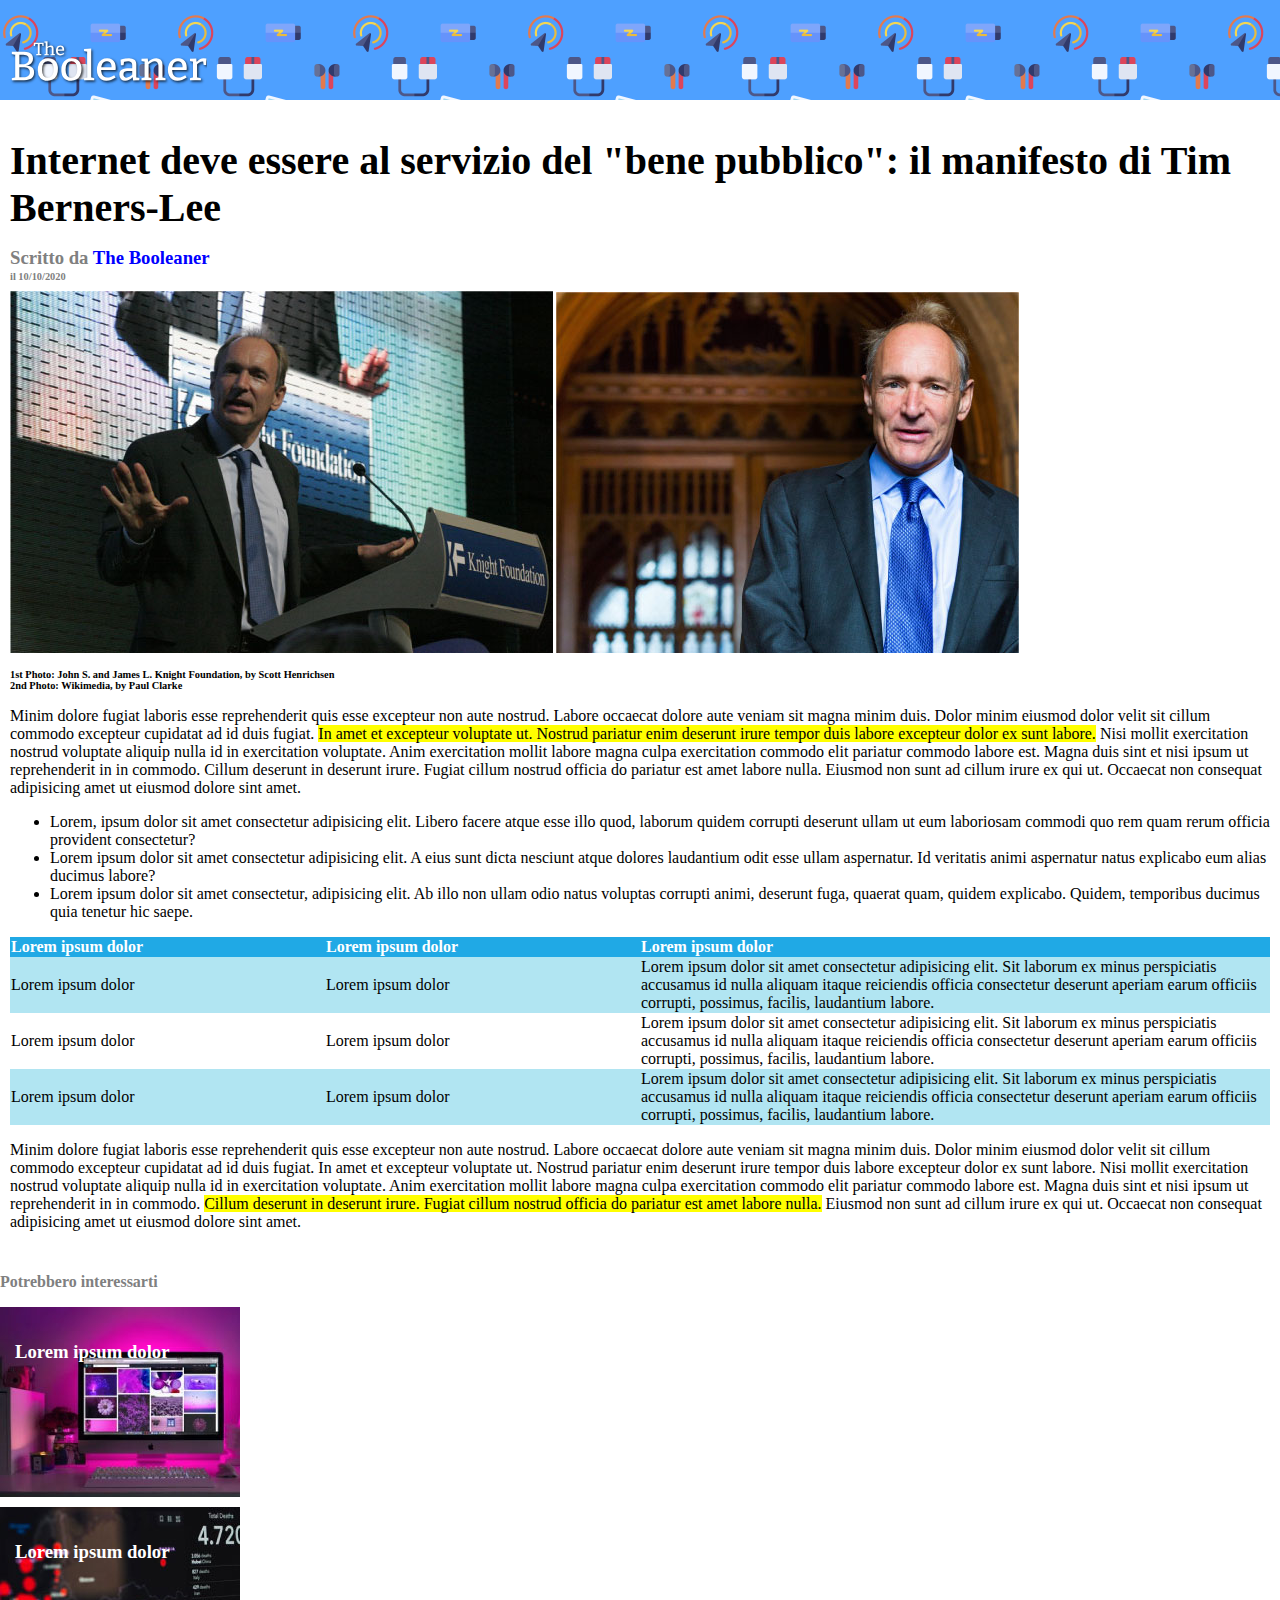
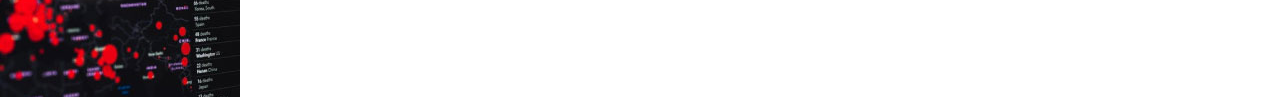
<file: index.html>
<!DOCTYPE html>
<html lang="en">
<head>
    <meta charset="UTF-8">
    <meta http-equiv="X-UA-Compatible" content="IE=edge">
    <meta name="viewport" content="width=device-width, initial-scale=1.0">
    <title>html-css-booleaner</title>
    <link rel="stylesheet" href="css/style.css">
</head>
<body>
    <!-- Inizio Header -->
    <header>
        <img class="logo" src="img/logo.svg" alt="logo">
    </header>
    <!-- Fine Header -->

    <!-- Avvio della sezione Main -->
    <main>
        <section>        
            <h1 id="titolo" >Internet deve essere al servizio del "bene pubblico": il manifesto di Tim Berners-Lee</h1>
            <div class="crediti">
            <h3><span class="grigio">Scritto da </span><span class="blu">The Booleaner</span></h3>
            <h4 class="grigio">il 10/10/2020</h4>
        </div>
        </section>

        <section class="foto-tim">
            <img src="img/tim-1.jpg" alt="Tim alla Conferenza">
            <img src="img/tim-2.jpg" alt="Tim posa">
            <h4>
                1st Photo: John S. and James L. Knight Foundation, by Scott Henrichsen
                <br>
                2nd Photo: Wikimedia, by Paul Clarke
            </h4>
        </section>

        <div>
            <p> Minim dolore fugiat laboris esse reprehenderit quis esse excepteur non aute nostrud. Labore occaecat dolore aute veniam sit magna minim duis. Dolor minim eiusmod dolor velit sit cillum commodo excepteur cupidatat ad id duis fugiat. <span class="evidenziatore-giallo">In amet et excepteur voluptate ut. Nostrud pariatur enim deserunt irure tempor duis labore excepteur dolor ex sunt labore.</span>  Nisi mollit exercitation nostrud voluptate aliquip nulla id in exercitation voluptate. Anim exercitation mollit labore magna culpa exercitation commodo elit pariatur commodo labore est.
            Magna duis sint et nisi ipsum ut reprehenderit in in commodo. Cillum deserunt in deserunt irure. Fugiat cillum nostrud officia do pariatur est amet labore nulla. Eiusmod non sunt ad cillum irure ex qui ut. Occaecat non consequat adipisicing amet ut eiusmod dolore sint amet. 
            </p>
        </div>

        <div>
            <ul>
                <li> Lorem, ipsum dolor sit amet consectetur adipisicing elit. Libero facere atque esse illo quod, laborum quidem corrupti deserunt ullam ut eum laboriosam commodi quo rem quam rerum officia provident consectetur? </li>
                <li> Lorem ipsum dolor sit amet consectetur adipisicing elit. A eius sunt dicta nesciunt atque dolores laudantium odit esse ullam aspernatur. Id veritatis animi aspernatur natus explicabo eum alias ducimus labore? </li>
                <li> Lorem ipsum dolor sit amet consectetur, adipisicing elit. Ab illo non ullam odio natus voluptas corrupti animi, deserunt fuga, quaerat quam, quidem explicabo. Quidem, temporibus ducimus quia tenetur hic saepe. </li>
            </ul>
        </div>

        <div class="tabella">
            <table>
                <tr>
                    <th class="prima-colonna">Lorem ipsum dolor</th>
                    <th class="seconda-colonna">Lorem ipsum dolor</th>
                    <th>Lorem ipsum dolor</th>
                </tr>
                <tr>
                    <td class="prima-colonna">Lorem ipsum dolor</td>
                    <td class="seconda-colonna">Lorem ipsum dolor</td>
                    <td>Lorem ipsum dolor sit amet consectetur adipisicing elit. Sit laborum ex minus perspiciatis accusamus id nulla aliquam itaque reiciendis officia consectetur deserunt aperiam earum officiis corrupti, possimus, facilis, laudantium labore.</td>
                </tr>        
                <tr>
                    <td class="prima-colonna">Lorem ipsum dolor</td>
                    <td class="seconda-colonna">Lorem ipsum dolor</td>
                    <td>Lorem ipsum dolor sit amet consectetur adipisicing elit. Sit laborum ex minus perspiciatis accusamus id nulla aliquam itaque reiciendis officia consectetur deserunt aperiam earum officiis corrupti, possimus, facilis, laudantium labore.</td>
                </tr>
                <tr>
                    <td class="prima-colonna">Lorem ipsum dolor</td>
                    <td class="seconda-colonna">Lorem ipsum dolor</td>
                    <td>Lorem ipsum dolor sit amet consectetur adipisicing elit. Sit laborum ex minus perspiciatis accusamus id nulla aliquam itaque reiciendis officia consectetur deserunt aperiam earum officiis corrupti, possimus, facilis, laudantium labore.</td>
                </tr>
            </table>
        </div>

        <div>
            <p> Minim dolore fugiat laboris esse reprehenderit quis esse excepteur non aute nostrud. Labore occaecat dolore aute veniam sit magna minim duis. Dolor minim eiusmod dolor velit sit cillum commodo excepteur cupidatat ad id duis fugiat. In amet et excepteur voluptate ut. Nostrud pariatur enim deserunt irure tempor duis labore excepteur dolor ex sunt labore. Nisi mollit exercitation nostrud voluptate aliquip nulla id in exercitation voluptate. Anim exercitation mollit labore magna culpa exercitation commodo elit pariatur commodo labore est.
            Magna duis sint et nisi ipsum ut reprehenderit in in commodo. <span class="evidenziatore-giallo"> Cillum deserunt in deserunt irure. Fugiat cillum nostrud officia do pariatur est amet labore nulla.</span>  Eiusmod non sunt ad cillum irure ex qui ut. Occaecat non consequat adipisicing amet ut eiusmod dolore sint amet. 
            </p>
        </div>
    </main>
        <!-- Fine della sezione Main -->

        <!-- Inizio Footer -->
    <footer>
        <p class="grigio"><strong>Potrebbero interessarti</strong></p>
        <section class="consiglio">
            <div class="primo-consiglio">
                <h3>Lorem ipsum dolor</h3>
            </div>
            <div class="secondo-consiglio">
                <h3>Lorem ipsum dolor</h3>
            </div>
        </section>
    </footer>
        <!-- Fine Footer -->

</body>
</html>
</file>
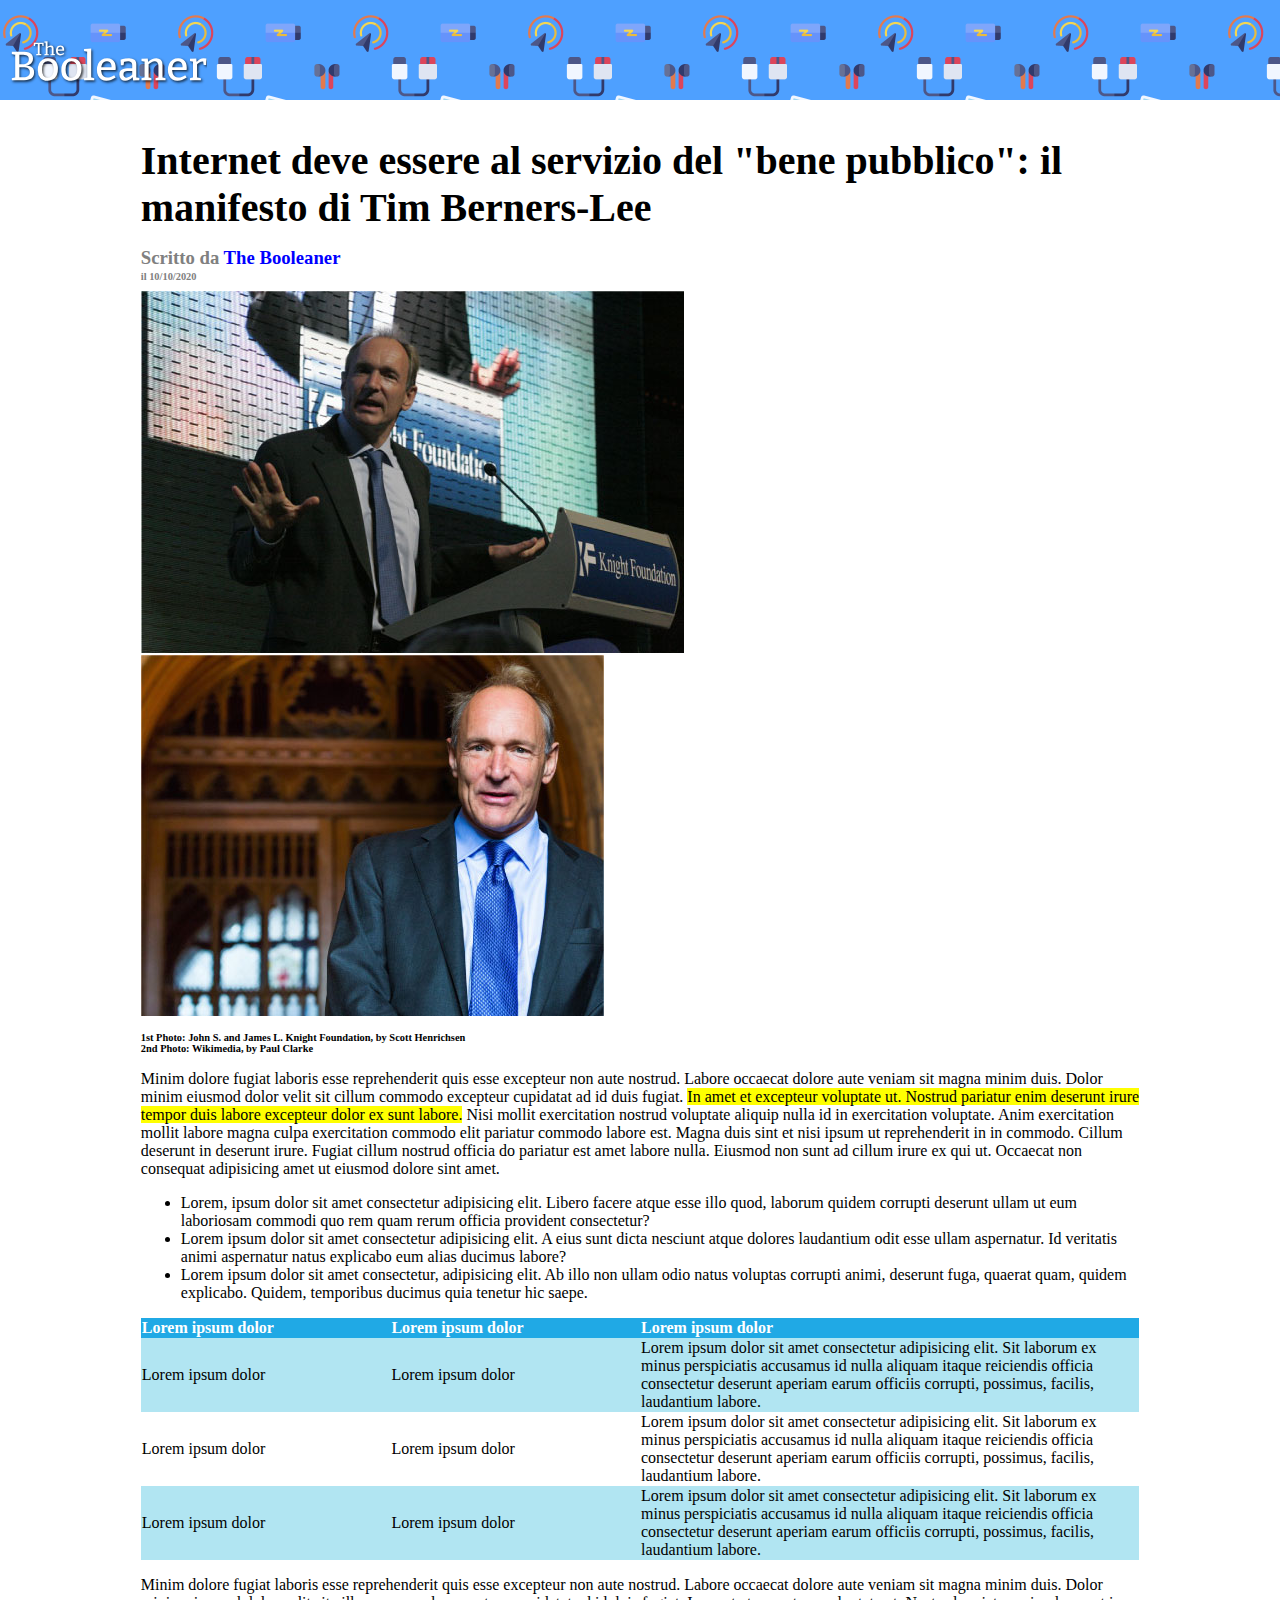
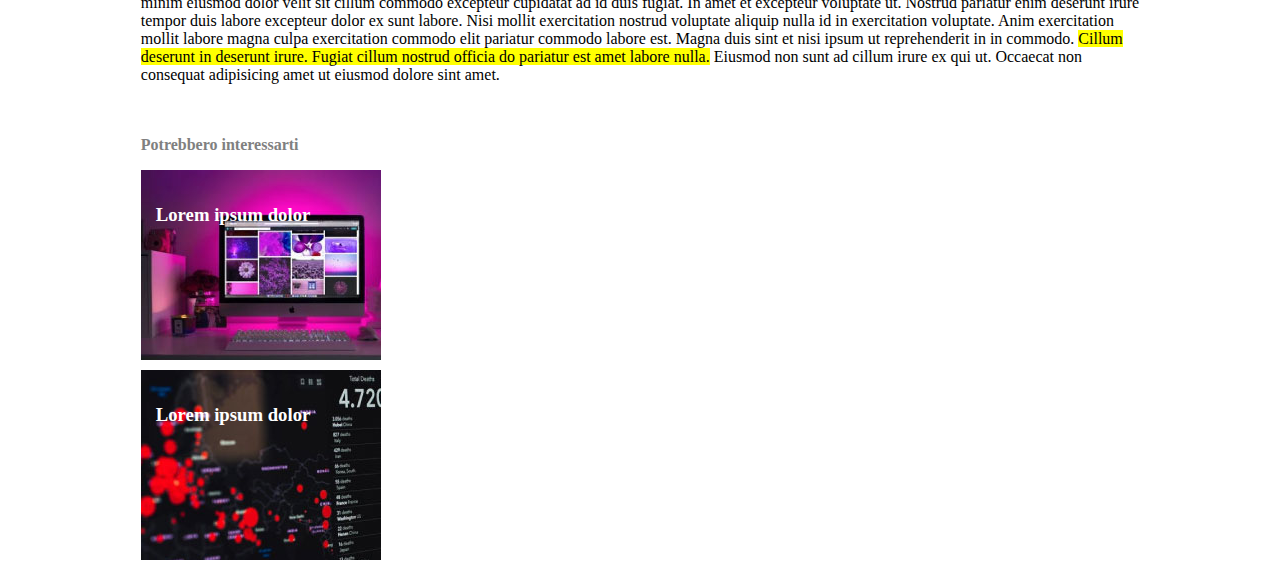
<file: Bonus/bindex.html>
<!DOCTYPE html>
<html lang="en">
<head>
    <meta charset="UTF-8">
    <meta http-equiv="X-UA-Compatible" content="IE=edge">
    <meta name="viewport" content="width=device-width, initial-scale=1.0">
    <title>html-css-booleaner</title>
    <link rel="stylesheet" href="css/bstyle.css">
</head>
<body>
    <!-- Inizio Header -->
    <header>
        <img class="logo" src="img/logo.svg" alt="logo">
    </header>
    <!-- Fine Header -->

    <!-- Avvio della sezione Main -->
    <main>
        <section>        
            <h1 id="titolo" >Internet deve essere al servizio del "bene pubblico": il manifesto di Tim Berners-Lee</h1>
            <div class="crediti">
            <h3><span class="grigio">Scritto da </span><span class="blu">The Booleaner</span></h3>
            <h4 class="grigio">il 10/10/2020</h4>
        </div>
        </section>

        <section class="foto-tim">
            <img src="img/tim-1.jpg" alt="Tim alla Conferenza">
            <img src="img/tim-2.jpg" alt="Tim posa">
            <h4>
                1st Photo: John S. and James L. Knight Foundation, by Scott Henrichsen
                <br>
                2nd Photo: Wikimedia, by Paul Clarke
            </h4>
        </section>

        <div>
            <p> Minim dolore fugiat laboris esse reprehenderit quis esse excepteur non aute nostrud. Labore occaecat dolore aute veniam sit magna minim duis. Dolor minim eiusmod dolor velit sit cillum commodo excepteur cupidatat ad id duis fugiat. <span class="evidenziatore-giallo">In amet et excepteur voluptate ut. Nostrud pariatur enim deserunt irure tempor duis labore excepteur dolor ex sunt labore.</span>  Nisi mollit exercitation nostrud voluptate aliquip nulla id in exercitation voluptate. Anim exercitation mollit labore magna culpa exercitation commodo elit pariatur commodo labore est.
            Magna duis sint et nisi ipsum ut reprehenderit in in commodo. Cillum deserunt in deserunt irure. Fugiat cillum nostrud officia do pariatur est amet labore nulla. Eiusmod non sunt ad cillum irure ex qui ut. Occaecat non consequat adipisicing amet ut eiusmod dolore sint amet. 
            </p>
        </div>

        <div>
            <ul>
                <li> Lorem, ipsum dolor sit amet consectetur adipisicing elit. Libero facere atque esse illo quod, laborum quidem corrupti deserunt ullam ut eum laboriosam commodi quo rem quam rerum officia provident consectetur? </li>
                <li> Lorem ipsum dolor sit amet consectetur adipisicing elit. A eius sunt dicta nesciunt atque dolores laudantium odit esse ullam aspernatur. Id veritatis animi aspernatur natus explicabo eum alias ducimus labore? </li>
                <li> Lorem ipsum dolor sit amet consectetur, adipisicing elit. Ab illo non ullam odio natus voluptas corrupti animi, deserunt fuga, quaerat quam, quidem explicabo. Quidem, temporibus ducimus quia tenetur hic saepe. </li>
            </ul>
        </div>

        <div class="tabella">
            <table>
                <tr>
                    <th class="prima-colonna">Lorem ipsum dolor</th>
                    <th class="seconda-colonna">Lorem ipsum dolor</th>
                    <th>Lorem ipsum dolor</th>
                </tr>
                <tr>
                    <td class="prima-colonna">Lorem ipsum dolor</td>
                    <td class="seconda-colonna">Lorem ipsum dolor</td>
                    <td>Lorem ipsum dolor sit amet consectetur adipisicing elit. Sit laborum ex minus perspiciatis accusamus id nulla aliquam itaque reiciendis officia consectetur deserunt aperiam earum officiis corrupti, possimus, facilis, laudantium labore.</td>
                </tr>        
                <tr>
                    <td class="prima-colonna">Lorem ipsum dolor</td>
                    <td class="seconda-colonna">Lorem ipsum dolor</td>
                    <td>Lorem ipsum dolor sit amet consectetur adipisicing elit. Sit laborum ex minus perspiciatis accusamus id nulla aliquam itaque reiciendis officia consectetur deserunt aperiam earum officiis corrupti, possimus, facilis, laudantium labore.</td>
                </tr>
                <tr>
                    <td class="prima-colonna">Lorem ipsum dolor</td>
                    <td class="seconda-colonna">Lorem ipsum dolor</td>
                    <td>Lorem ipsum dolor sit amet consectetur adipisicing elit. Sit laborum ex minus perspiciatis accusamus id nulla aliquam itaque reiciendis officia consectetur deserunt aperiam earum officiis corrupti, possimus, facilis, laudantium labore.</td>
                </tr>
            </table>
        </div>

        <div>
            <p> Minim dolore fugiat laboris esse reprehenderit quis esse excepteur non aute nostrud. Labore occaecat dolore aute veniam sit magna minim duis. Dolor minim eiusmod dolor velit sit cillum commodo excepteur cupidatat ad id duis fugiat. In amet et excepteur voluptate ut. Nostrud pariatur enim deserunt irure tempor duis labore excepteur dolor ex sunt labore. Nisi mollit exercitation nostrud voluptate aliquip nulla id in exercitation voluptate. Anim exercitation mollit labore magna culpa exercitation commodo elit pariatur commodo labore est.
            Magna duis sint et nisi ipsum ut reprehenderit in in commodo. <span class="evidenziatore-giallo"> Cillum deserunt in deserunt irure. Fugiat cillum nostrud officia do pariatur est amet labore nulla.</span>  Eiusmod non sunt ad cillum irure ex qui ut. Occaecat non consequat adipisicing amet ut eiusmod dolore sint amet. 
            </p>
        </div>
    </main>
        <!-- Fine della sezione Main -->

        <!-- Inizio Footer -->
    <footer>
        <p class="grigio"><strong>Potrebbero interessarti</strong></p>
        <section class="consiglio">
            <div class="primo-consiglio">
                <h3>Lorem ipsum dolor</h3>
            </div>
            <div class="secondo-consiglio">
                <h3>Lorem ipsum dolor</h3>
            </div>
        </section>
    </footer>
        <!-- Fine Footer -->

</body>
</html>
</file>
<file: css/style.css>
/* Corpo principale */
body{
    margin: auto;
}

main {
    padding: 10px;
}

/* Inizio Header */

header {
    background-image: url(../img/pattern.png);
    background-repeat: repeat-x;
    background-size: 350px;
    background-color: #4EA0FF;
    height: 100px;
}

/* Fine Header */

/* Inizio Corpo dell'articolo */

.logo {
    margin-top: 40px;
    margin-left: 10px;
    height: 50px;
  }
  
#titolo {
    font-size: 2.5em;
}

.crediti {
    line-height: 0.5px;
}

h4.grigio {
    font-size: 0.65em;
}

.foto-tim {
    font-size: 0.65em;
}

.grigio {
    color: gray;
}

.blu {
    color: blue;
}

.evidenziatore-giallo {
    background-color: yellow;
}

/* Fine Corpo dell'articolo */

/* Inizio Tabella */

.tabella {
    text-align: left;
}

table {
    border-collapse: collapse;
  }

.prima-colonna {
    width: 25%;
}

.seconda-colonna {
    width: 25%;
}

th {
    color: white;
    background-color: #20a9e5;
}

tr:nth-child(even){
    background-color: #b1e5f2;
}

/* Fine Tabella */

/* Inizio Footer */

.consiglio {
    color: white;
    margin-top: 10px;
}

.primo-consiglio {
    background-image: url(../img/monitor.jpg);
    width: 210px;
    height: 160px;
    padding: 15px;
    margin-bottom: 10px;
}

.secondo-consiglio {
    background-image: url(../img/graph.jpg);
    width: 210px;
    height: 160px;
    padding: 15px;
  }
    /* Fine Footer */
</file>
<file: Bonus/css/bstyle.css>
/* Per le modifiche Bonus, ho applicato margine automatico e width al
 78% al Main e al Footer, cosi da lasciare fuori l'Header */


/* Corpo principale */
body{
    margin: auto;
    width: 100%;
}

main {
    padding: 10px;
    margin: auto;
    width: 78%;
}

/* Inizio Header */

header {
    background-image: url(../img/pattern.png);
    background-repeat: repeat-x;
    background-size: 350px;
    background-color: #4EA0FF;
    height: 100px;
}

/* Fine Header */

/* Inizio Corpo dell'articolo */
.logo {
    margin-top: 40px;
    margin-left: 10px;
    height: 50px;
  }

#titolo {
    font-size: 2.5em;
}

.crediti {
    line-height: 0.5px;
}

h4.grigio {
    font-size: 0.65em;
}

.foto-tim {
    font-size: 0.65em;
}

.grigio {
    color: gray;
}

.blu {
    color: blue;
}

.evidenziatore-giallo {
    background-color: yellow;
}

/* Fine Corpo dell'articolo */

/* Inizio Tabella */

.tabella {
    text-align: left;
}

table {
    border-collapse: collapse;
  }

.prima-colonna {
    width: 25%;
}

.seconda-colonna {
    width: 25%;
}

th {
    color: white;
    background-color: #20a9e5;
}

tr:nth-child(even){
    background-color: #b1e5f2;
}

/* Fine Tabella */

/* Inizio Footer */

footer {
    padding: 10px;
    margin: auto;
    width: 78%;
}

.consiglio {
    color: white;
    margin-top: 10px;
}

.primo-consiglio {
    background-image: url(../img/monitor.jpg);
    width: 210px;
    height: 160px;
    padding: 15px;
    margin-bottom: 10px;
}

.secondo-consiglio {
    background-image: url(../img/graph.jpg);
    width: 210px;
    height: 160px;
    padding: 15px;
  }

  /* Fine Footer */
</file>
